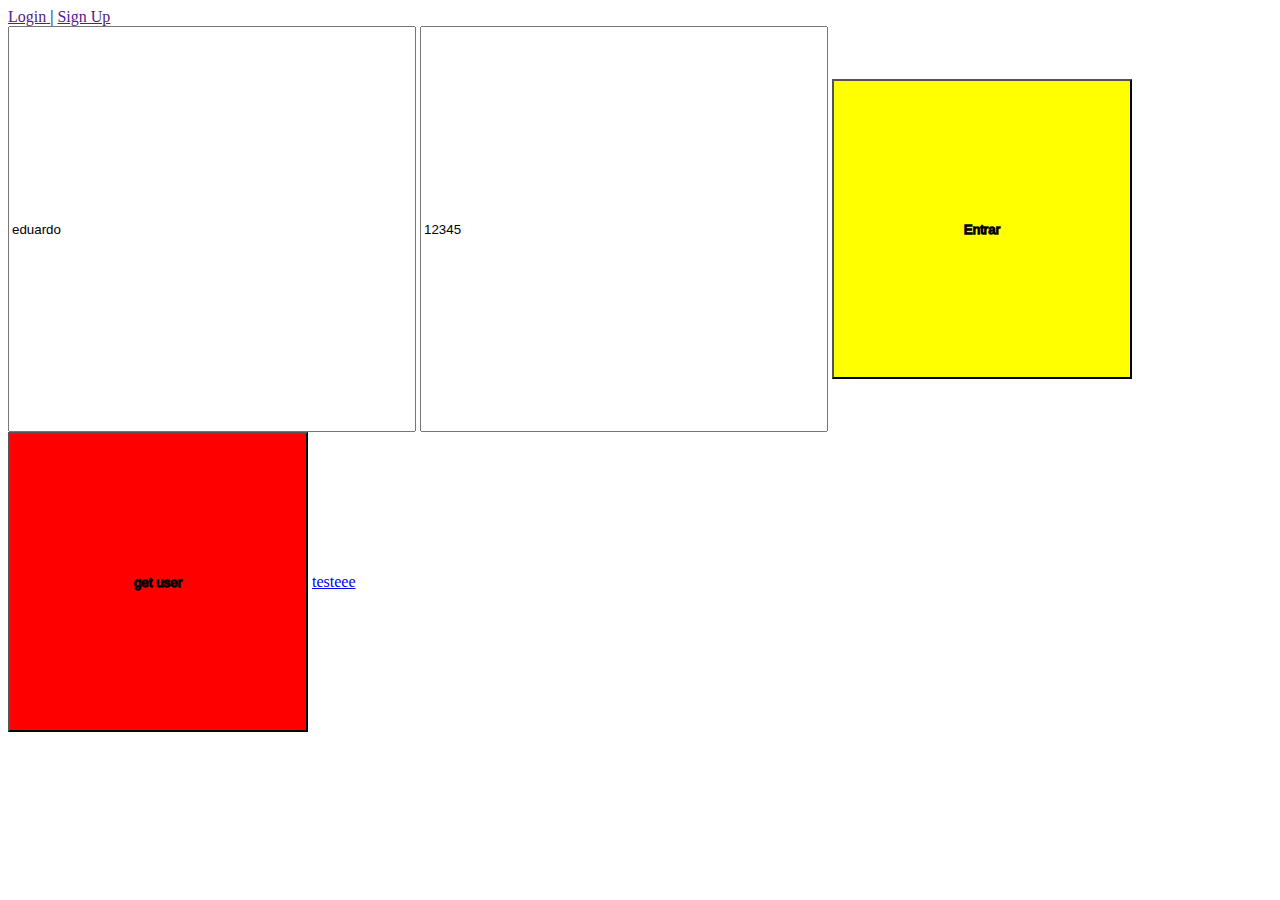
<file: index.html>
<!DOCTYPE html>
<html>
    <head>
        <meta charset="UTF-8">
        <meta lang="pt-br">
        <meta http-equiv="X-UA-Compatible" content="IE=edge">
        <meta name="viewport" content="width=device-width, initial-scale=1.0">
        <script src="user.js" defer></script>
        <script src="script.js" defer></script>
        <script src="signUp.js" defer></script>
        <link rel="stylesheet" type="text/css" href="style.css">
    </head>
    <body>
<div>
    <a href="" class="link">
        <p>Login</p>
    </a>
    <p>|</p>
    <a href="" class="link">
        <p>Sign Up</p>
    </a>
    <br>
    <input type="text" class="input" placeholder="Nome:" value="eduardo" id="inputName">
    <input type="text" class="input" placeholder="Senha:" value="12345" id="inputPassword">
    <button type="button"  id="formButton">Entrar</button>
    <button type="button"  id="formButton2" style="background-color: red;">get user</button>
   <a href="index2.html">testeee</a>   
</div>      
    </body>
</html>
</file>
<file: style.css>
input{
    width: 400px;
    height: 400px;
}
button{
    width: 300px;
    height: 300px; 
    background-color: yellow;
    color: white;
    -webkit-text-stroke: 1.3px black;  
}
button:hover{
    background-color: cyan;

}
.link,p{
    display: inline;
}
</file>
